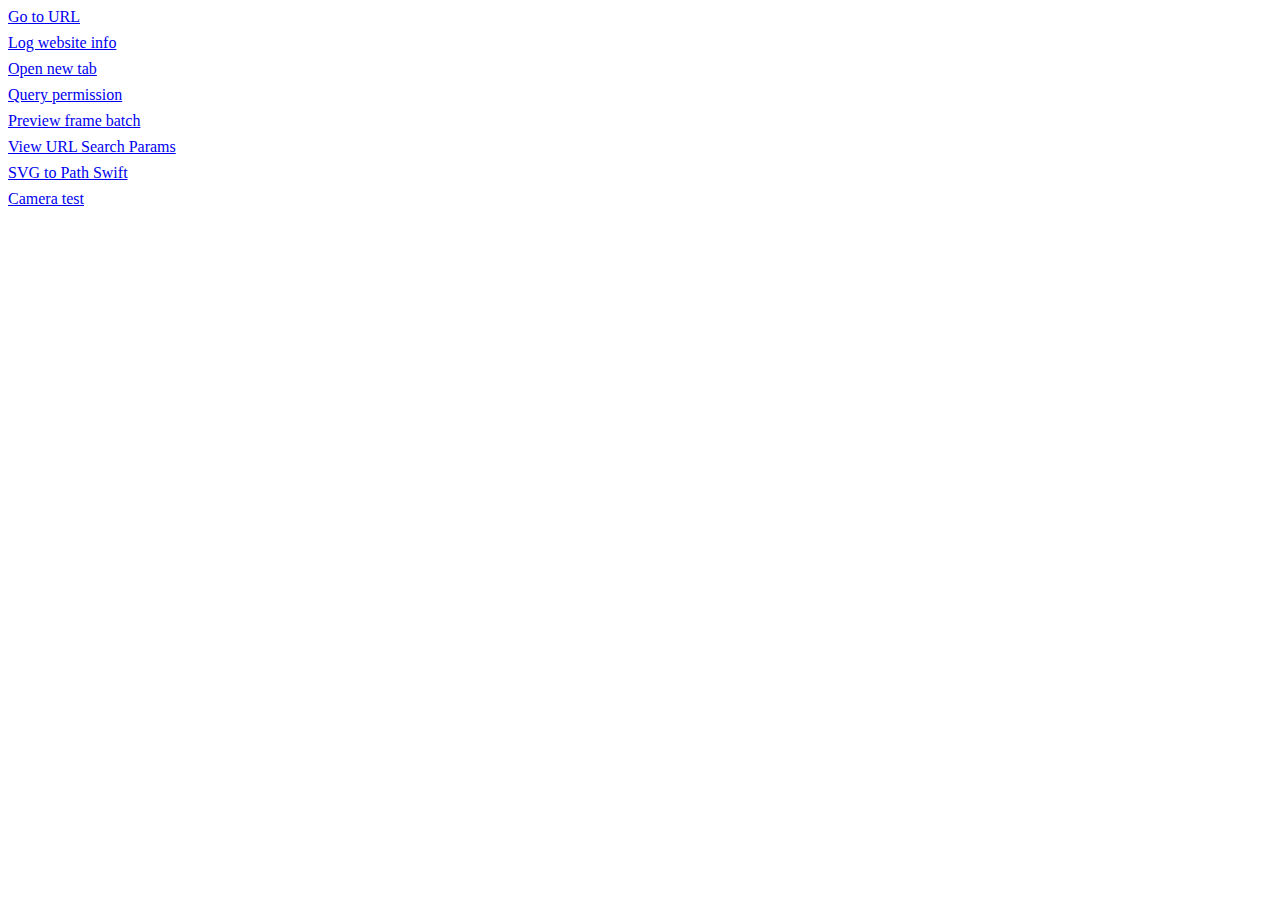
<file: index.html>
<!DOCTYPE html>
<html lang="en">
  <head>
    <meta charset="UTF-8" />
    <meta name="viewport" content="width=device-width, initial-scale=1.0" />
    <title>Debug tools</title>
  </head>
  <body>
    <div style="display: flex;flex-direction: column;gap: 8px;">
      <a href="./go-to-url.html">Go to URL</a>
      <a href="./log-web-info.html">Log website info</a>
      <a href="./open-new-tab.html">Open new tab</a>
      <a href="./permission-query.html">Query permission</a>
      <a href="./preview-batch-frame.html">Preview frame batch</a>
      <a href="./url-search-params.html">View URL Search Params</a>
      <a href="./svg-to-path-swift.html">SVG to Path Swift</a>
      <a href="./camera-test.html">Camera test</a>
    </div>
  </body>
</html>
</file>
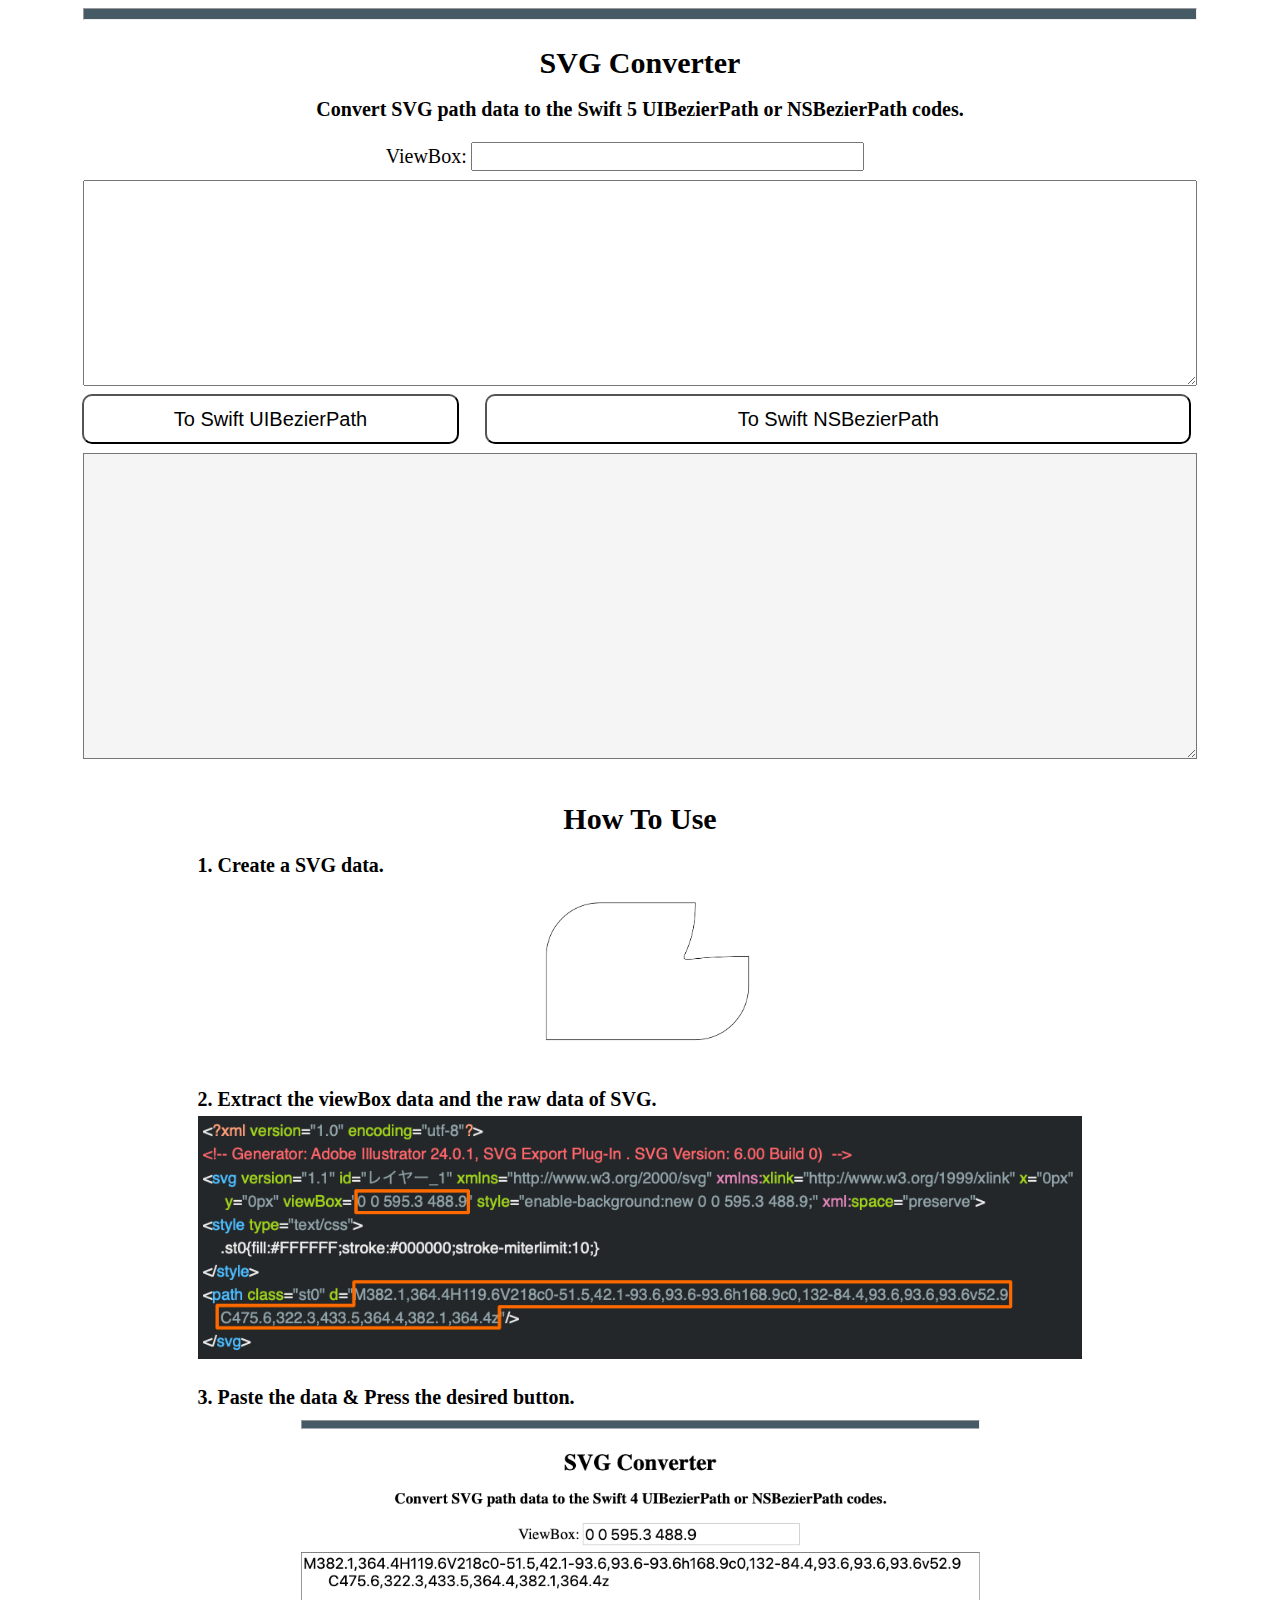
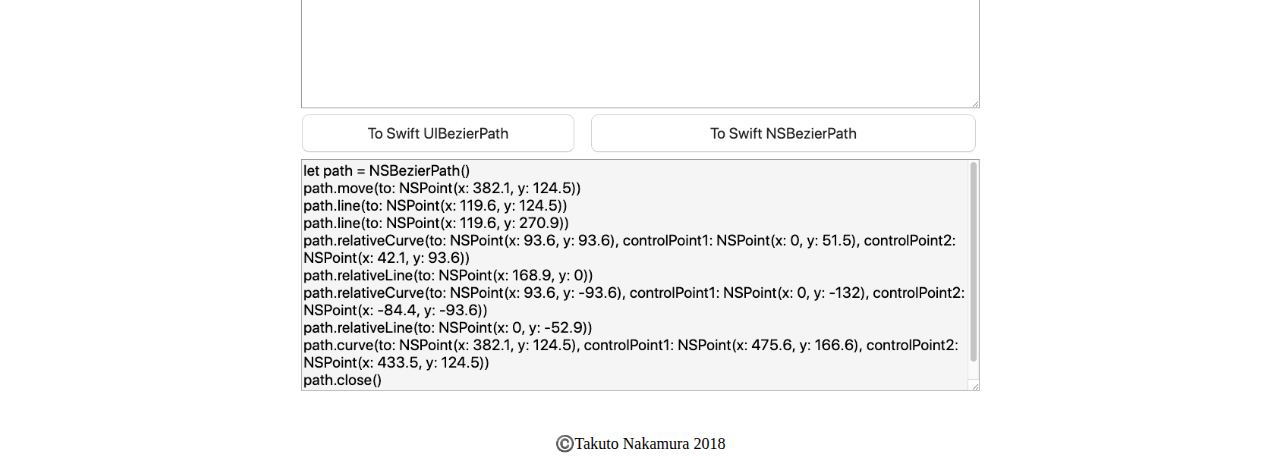
<file: svg-to-path-swift/index.html>
<!DOCTYPE html>
<html>
<head>
	<meta http-equiv="Content-Type" content="text/html; charset=UTF-8">
	<link rel="icon" type="image/x-icon" href="favicon.ico">
	<link href="./css/base.css" rel="stylesheet" type="text/css">
	<title>SVG Converter</title>
</head >
<body>
	<hr>
	<br>
	<p id="title">SVG Converter</p>
	<br>
	<p id="sub_title">
		Convert SVG path data to the Swift 5 UIBezierPath or NSBezierPath codes.
	</p>
	<br>
	<table>
        <tr>
            <td id="viewboxL">
                ViewBox:
            </td>
            <td id="viewboxR">
                <input type="text" id="viewbox" size="30">
            </td>
        </tr>
		<tr>
			<td colspan="2">
				<textarea id="input_area"></textarea>
			</td>
		</tr>
		<tr>
			<td>
				<button id="to_ui">To Swift UIBezierPath</button>
			</td>
			<td>
				<button id="to_ns">To Swift NSBezierPath</button>
			</td>
		</tr>
		<tr>
			<td colspan="2">
				<textarea readonly id="output_area"></textarea>
			</td>
		</tr>
	</table>
	<br>
	<br>
	<p id="title">How To Use</p>
	<br>
	<p id="explanation">1. Create a SVG data.</p>
	<img id="svg1" src="./images/sample_svg1.png">
	<br><br>
	<p id="explanation">2. Extract the viewBox data and the raw data of SVG.</p>
	<img id="svg2" src="./images/sample_svg2.png">
	<br><br>
	<p id="explanation">3. Paste the data & Press the desired button.</p>
	<img id="usecase" src="./images/sample_usecase.png">
	<br><br>
	<footer>©️Takuto Nakamura 2018</footer>
	<script type="text/javascript" src="js/base.js"></script>
</body>
</html>
</file>
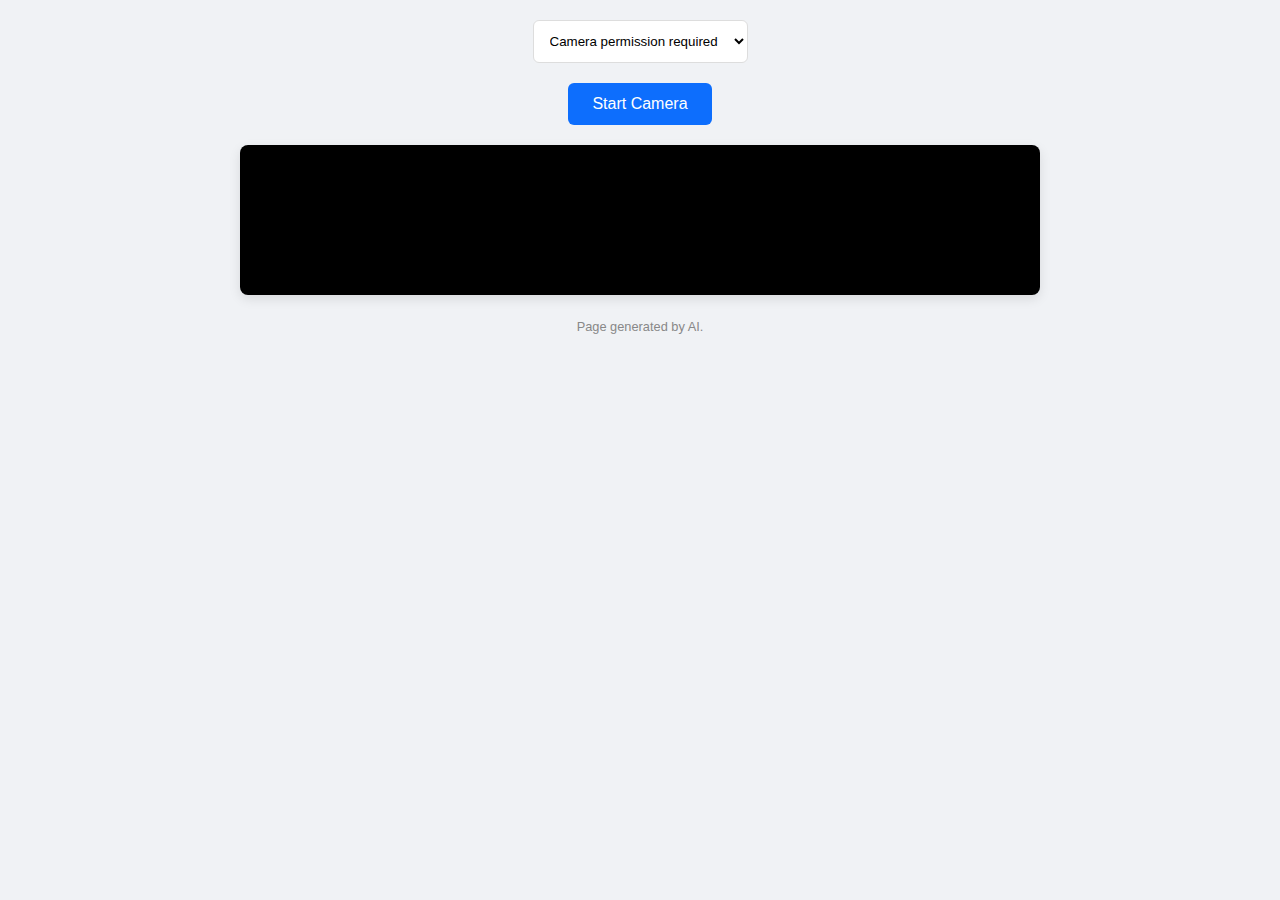
<file: camera-tinker.html>
<!DOCTYPE html>
<html lang="en">
<head>
    <meta charset="UTF-8">
    <meta name="viewport" content="width=device-width, initial-scale=1.0">
    <title>Camera Constraints Tinker Tool</title>
    <style>
        body {
            font-family: -apple-system, BlinkMacSystemFont, "Segoe UI", Roboto, Helvetica, Arial, sans-serif;
            background-color: #f0f2f5;
            color: #1c1e21;
            margin: 0;
            padding: 20px;
            display: flex;
            flex-direction: column;
            align-items: center;
        }
        h1 {
            color: #333;
        }
        #main-container {
            display: flex;
            flex-wrap: wrap;
            gap: 20px;
            width: 100%;
            max-width: 1200px;
            justify-content: center;
        }
        #video-container {
            position: relative;
            flex-grow: 1;
            min-width: 300px;
            max-width: 800px;
        }
        video {
            width: 100%;
            height: auto;
            border-radius: 8px;
            background-color: #000;
            box-shadow: 0 4px 12px rgba(0,0,0,0.1);
            cursor: crosshair;
        }
        #poi-indicator {
            position: absolute;
            width: 30px;
            height: 30px;
            border: 2px solid rgba(255, 0, 0, 0.8);
            border-radius: 50%;
            transform: translate(-50%, -50%);
            opacity: 0;
            transition: opacity 0.5s ease-out;
            pointer-events: none; /* So it doesn't block clicks */
        }
        #controls {
            flex-basis: 320px;
            flex-grow: 0;
            background-color: #fff;
            padding: 20px;
            border-radius: 8px;
            box-shadow: 0 4px 12px rgba(0,0,0,0.1);
            display: none; /* Hidden until camera starts */
            height: 350px;
            overflow-y: auto;
        }
        .control-group {
            margin-bottom: 18px;
            display: block; /* Always show all controls */
        }
        .control-group.unsupported {
            opacity: 0.5;
        }
        .control-group.unsupported input,
        .control-group.unsupported select {
            background-color: #f8f9fa;
            color: #6c757d;
            pointer-events: none;
        }
        .unsupported-message {
            font-size: 0.8em;
            color: #dc3545;
            font-style: italic;
            margin-top: 4px;
        }
        label {
            display: block;
            font-weight: 600;
            margin-bottom: 6px;
        }
        input[type="range"], select, input[type="checkbox"] {
            width: 100%;
            box-sizing: border-box;
        }
        .value-display {
            font-family: monospace;
            font-size: 0.9em;
            color: #606770;
            margin-left: 10px;
        }
        #camera-selector {
            margin-bottom: 20px;
            padding: 12px;
            border-radius: 6px;
            border: 1px solid #ddd;
            background-color: #fff;
            min-width: 200px;
        }
        #start-button {
            padding: 12px 24px;
            font-size: 16px;
            cursor: pointer;
            border-radius: 6px;
            border: none;
            background-color: #0d6efd;
            color: white;
            margin-bottom: 20px;
        }
        footer {
            margin-top: 20px;
            font-size: 0.8em;
            color: #888;
        }
    </style>
</head>
<body>
    <div>
        <select id="camera-selector">
            <option value="">Loading cameras...</option>
        </select>
    </div>
    
    <button id="start-button">Start Camera</button>

    <div id="main-container">
        <div id="video-container">
            <video id="video" autoplay playsinline></video>
            <div id="poi-indicator"></div>
        </div>
        <div id="controls">
            <div style="display: flex; justify-content: space-between; align-items: center; margin-bottom: 20px;">
                <h2 style="margin: 0;">Controls</h2>
                <button id="stop-button" style="padding: 8px 16px; background-color: #dc3545; color: white; border: none; border-radius: 4px; cursor: pointer;">Stop Camera</button>
            </div>

            <div class="control-group" data-constraint="whiteBalanceMode">
                <label for="whiteBalanceMode">White Balance</label>
                <select id="whiteBalanceMode"></select>
            </div>
            <div class="control-group" data-constraint="exposureMode">
                <label for="exposureMode">Exposure Mode</label>
                <select id="exposureMode"></select>
            </div>
            <div class="control-group" data-constraint="focusMode">
                <label for="focusMode">Focus Mode</label>
                <select id="focusMode"></select>
            </div>

            <div class="control-group" data-constraint="zoom">
                <label for="zoom">Zoom<span class="value-display" data-value-for="zoom"></span></label>
                <input type="range" id="zoom">
            </div>
             <div class="control-group" data-constraint="brightness">
                <label for="brightness">Brightness<span class="value-display" data-value-for="brightness"></span></label>
                <input type="range" id="brightness">
            </div>
            <div class="control-group" data-constraint="contrast">
                <label for="contrast">Contrast<span class="value-display" data-value-for="contrast"></span></label>
                <input type="range" id="contrast">
            </div>
            <div class="control-group" data-constraint="saturation">
                <label for="saturation">Saturation<span class="value-display" data-value-for="saturation"></span></label>
                <input type="range" id="saturation">
            </div>
            <div class="control-group" data-constraint="sharpness">
                <label for="sharpness">Sharpness<span class="value-display" data-value-for="sharpness"></span></label>
                <input type="range" id="sharpness">
            </div>
            <div class="control-group" data-constraint="exposureCompensation">
                <label for="exposureCompensation">Exposure Comp (f-stop)<span class="value-display" data-value-for="exposureCompensation"></span></label>
                <input type="range" id="exposureCompensation">
            </div>
            <div class="control-group" data-constraint="colorTemperature">
                <label for="colorTemperature">Color Temp (Kelvin)<span class="value-display" data-value-for="colorTemperature"></span></label>
                <input type="range" id="colorTemperature">
            </div>
            <div class="control-group" data-constraint="iso">
                <label for="iso">ISO<span class="value-display" data-value-for="iso"></span></label>
                <input type="range" id="iso">
            </div>
            <div class="control-group" data-constraint="focusDistance">
                <label for="focusDistance">Focus Distance (m)<span class="value-display" data-value-for="focusDistance"></span></label>
                <input type="range" id="focusDistance">
            </div>

            <div class="control-group" data-constraint="torch">
                <label for="torch">
                    <input type="checkbox" id="torch"> Torch (Flashlight)
                </label>
            </div>

        </div>
    </div>
    
    <footer>Page generated by AI.</footer>


<script>
    const videoElement = document.getElementById('video');
    const controlsContainer = document.getElementById('controls');
    const startButton = document.getElementById('start-button');
    const stopButton = document.getElementById('stop-button');
    const poiIndicator = document.getElementById('poi-indicator');
    const cameraSelector = document.getElementById('camera-selector');

    let track;
    let availableCameras = [];

    // Load available cameras on page load
    window.addEventListener('load', async () => {
        await loadAvailableCameras();
    });

    async function loadAvailableCameras() {
        try {
            // Request camera permission first to get device labels
            let stream;
            try {
                stream = await navigator.mediaDevices.getUserMedia({ video: true });
                // Stop the stream immediately as we only needed permission
                stream.getTracks().forEach(track => track.stop());
            } catch (permissionError) {
                console.warn("Camera permission not granted:", permissionError);
                cameraSelector.innerHTML = '<option value="">Camera permission required</option>';
                startButton.disabled = true;
                return;
            }

            const devices = await navigator.mediaDevices.enumerateDevices();
            availableCameras = devices.filter(device => device.kind === 'videoinput');
            
            cameraSelector.innerHTML = '';
            
            if (availableCameras.length === 0) {
                cameraSelector.innerHTML = '<option value="">No cameras found</option>';
                startButton.disabled = true;
                return;
            }
            
            availableCameras.forEach((camera, index) => {
                const option = document.createElement('option');
                option.value = camera.deviceId;
                option.textContent = camera.label || `Camera ${index + 1}`;
                cameraSelector.appendChild(option);
            });
            
            // Select the first camera by default
            if (availableCameras.length > 0) {
                cameraSelector.value = availableCameras[0].deviceId;
                startButton.disabled = false;
            }
        } catch (error) {
            console.error("Error loading cameras:", error);
            cameraSelector.innerHTML = '<option value="">Error loading cameras</option>';
            startButton.disabled = true;
        }
    }

    function stopCamera() {
        if (track) {
            track.stop();
            track = null;
        }
        videoElement.srcObject = null;
        startButton.style.display = 'inline-block';
        cameraSelector.style.display = 'inline-block';
        controlsContainer.style.display = 'none';
    }

    startButton.addEventListener('click', async () => {
        const selectedCameraId = cameraSelector.value;
        if (!selectedCameraId) {
            alert('Please select a camera first');
            return;
        }

        try {
            const constraints = {
                video: {
                    deviceId: { exact: selectedCameraId }
                },
                audio: false
            };
            
            const stream = await navigator.mediaDevices.getUserMedia(constraints);
            videoElement.srcObject = stream;
            [track] = stream.getVideoTracks();
            
            // Wait for the video to load to get correct dimensions
            videoElement.addEventListener('loadedmetadata', () => {
                initializeControls();
            });

            startButton.style.display = 'none';
            cameraSelector.style.display = 'none';
            controlsContainer.style.display = 'block';

        } catch (error) {
            console.error("Error accessing camera:", error);
            alert(`Error accessing camera: ${error.name}. Please grant permission and try again.`);
        }
    });

    stopButton.addEventListener('click', stopCamera);

    function initializeControls() {
        const capabilities = track.getCapabilities();
        const settings = track.getSettings();
        console.log('Capabilities:', capabilities);
        console.log('Initial Settings:', settings);

        // A helper function to build controls
        const setupControl = (constraint) => {
            const controlGroup = document.querySelector(`.control-group[data-constraint="${constraint}"]`);
            const input = document.getElementById(constraint);
            const valueDisplay = document.querySelector(`span[data-value-for="${constraint}"]`);
            
            if (!controlGroup) return;

            if (!(constraint in capabilities)) {
                console.log(`${constraint} is not supported.`);
                
                // Mark as unsupported and show message
                controlGroup.classList.add('unsupported');
                
                // Add unsupported message if it doesn't exist
                let unsupportedMsg = controlGroup.querySelector('.unsupported-message');
                if (!unsupportedMsg) {
                    unsupportedMsg = document.createElement('div');
                    unsupportedMsg.className = 'unsupported-message';
                    unsupportedMsg.textContent = 'Not supported on this camera';
                    controlGroup.appendChild(unsupportedMsg);
                }
                
                // Disable the input
                if (input) {
                    input.disabled = true;
                    if (input.type === 'range') {
                        input.value = 0;
                        if (valueDisplay) valueDisplay.textContent = 'N/A';
                    } else if (input.tagName.toLowerCase() === 'select') {
                        input.innerHTML = '<option>Not supported</option>';
                    } else if (input.type === 'checkbox') {
                        input.checked = false;
                    }
                }
                return;
            }

            // Remove unsupported class and message if they exist
            controlGroup.classList.remove('unsupported');
            const existingMsg = controlGroup.querySelector('.unsupported-message');
            if (existingMsg) {
                existingMsg.remove();
            }

            if (input.type === 'range') {
                input.disabled = false;
                input.min = capabilities[constraint].min;
                input.max = capabilities[constraint].max;
                input.step = capabilities[constraint].step;
                input.value = settings[constraint];
                if(valueDisplay) valueDisplay.textContent = input.value;

                input.addEventListener('input', async () => {
                    await track.applyConstraints({ advanced: [{ [constraint]: input.value }] });
                    if(valueDisplay) valueDisplay.textContent = input.value;
                });
            } else if (input.tagName.toLowerCase() === 'select') {
                input.disabled = false;
                input.innerHTML = ''; // Clear existing options
                capabilities[constraint].forEach(option => {
                    const optionElement = document.createElement('option');
                    optionElement.value = option;
                    optionElement.textContent = option.charAt(0).toUpperCase() + option.slice(1);
                    input.appendChild(optionElement);
                });
                input.value = settings[constraint];

                input.addEventListener('change', async () => {
                    await track.applyConstraints({ [constraint]: input.value });
                });
            } else if (input.type === 'checkbox') {
                input.disabled = false;
                input.checked = settings[constraint];
                input.addEventListener('change', async () => {
                    await track.applyConstraints({ advanced: [{ [constraint]: input.checked }] });
                });
            }
        };

        // List of all constraints to initialize
        const allConstraints = [
            'whiteBalanceMode', 'exposureMode', 'focusMode', 'zoom', 'brightness',
            'contrast', 'saturation', 'sharpness', 'exposureCompensation',
            'colorTemperature', 'iso', 'focusDistance', 'torch'
        ];

        allConstraints.forEach(setupControl);

        // Special handler for points of interest
        videoElement.addEventListener('click', async (event) => {
            if (!('pointsOfInterest' in capabilities)) {
                return;
            }
            const rect = videoElement.getBoundingClientRect();
            // Normalize click coordinates to the video's resolution
            const x = event.clientX - rect.left;
            const y = event.clientY - rect.top;
            const normalizedX = x / rect.width;
            const normalizedY = y / rect.height;

            // Show visual feedback for the click
            poiIndicator.style.left = `${x}px`;
            poiIndicator.style.top = `${y}px`;
            poiIndicator.style.opacity = '1';
            setTimeout(() => { poiIndicator.style.opacity = '0'; }, 800);

            try {
                await track.applyConstraints({
                    advanced: [{
                        pointsOfInterest: [{
                            x: normalizedX,
                            y: normalizedY
                        }]
                    }]
                });
                console.log(`Set Point of Interest to: x=${normalizedX.toFixed(2)}, y=${normalizedY.toFixed(2)}`);
            } catch (error) {
                console.error("Failed to set Point of Interest:", error);
            }
        });
    }

</script>

</body>
</html>
</file>
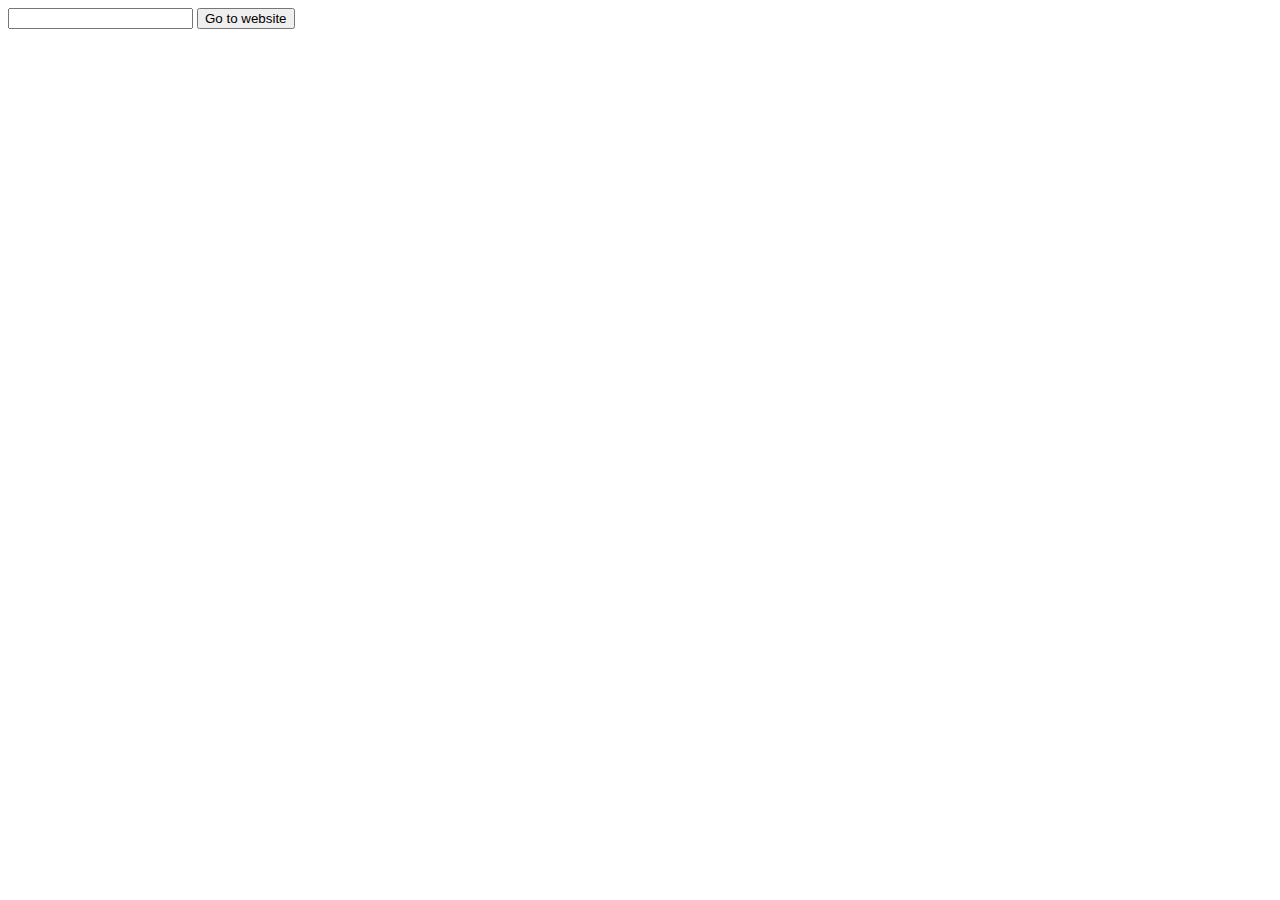
<file: go-to-url.html>
<!DOCTYPE html>
<html lang="en">
<head>
    <meta charset="UTF-8">
    <meta name="viewport" content="width=device-width, initial-scale=1.0">
    <title>Document</title>
</head>
<body>
    <input type="text" id="url">
    <button id="submit-btn">Go to website</button>

    <script>
        const submitBtn = document.getElementById('submit-btn');
        const url = document.getElementById('url');

        submitBtn.addEventListener('click', () => {
            window.location.href = url.value;
        });
    </script>
</body>
</html>
</file>
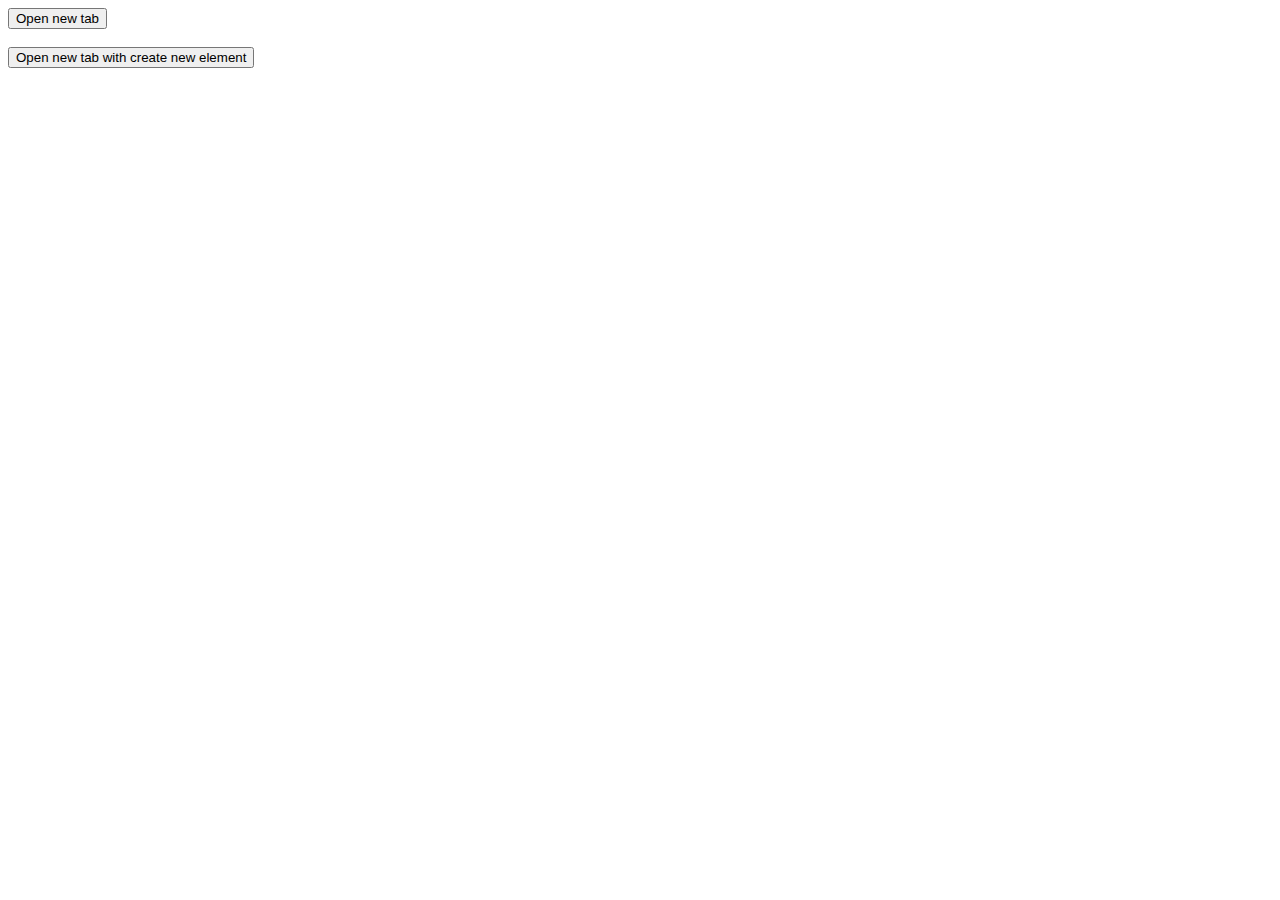
<file: open-new-tab.html>
<!DOCTYPE html>
<html lang="en">
  <head>
    <meta charset="UTF-8" />
    <meta name="viewport" content="width=device-width, initial-scale=1.0" />
    <title>Document</title>
  </head>
  <body>
    <button onclick="openNewTab()">Open new tab</button>
    <br />
    <br />
    <button onclick="createElementAndOpenNewTab()">Open new tab with create new element</button>

    <script>
      async function openNewTab() {
        window.open("https://google.com", "_blank");
      }

      async function createElementAndOpenNewTab() {
        const a = document.createElement("a");
        a.href = "https://google.com";
        a.target = "_blank";
        a.click();
      }
    </script>
  </body>
</html>
</file>
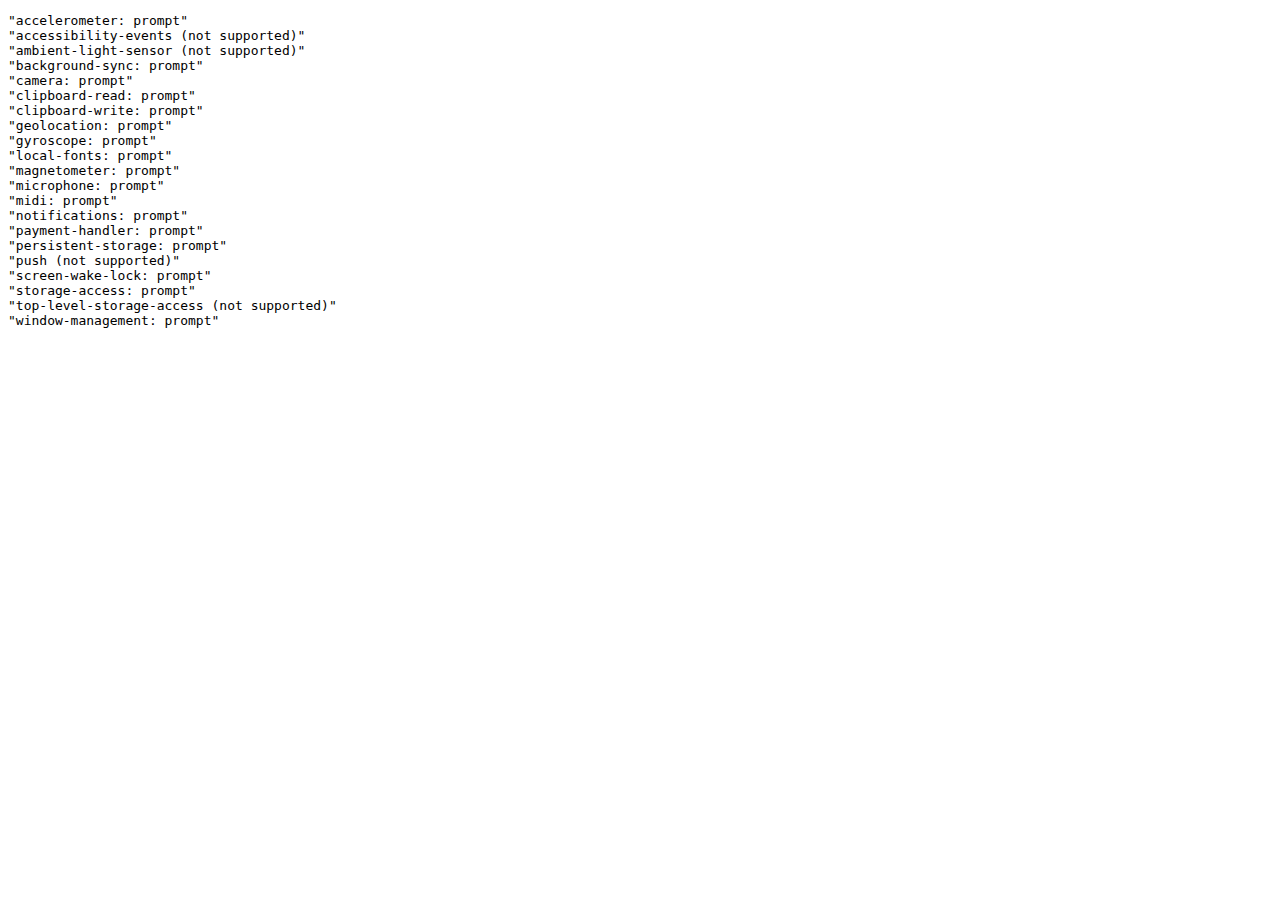
<file: permission-query.html>
<!DOCTYPE html>
<html lang="en">
  <head>
    <meta charset="UTF-8" />
    <meta name="viewport" content="width=device-width, initial-scale=1.0" />
    <title>Document</title>
  </head>
  <body>
    <pre id="log"></pre>
    <script>
      function log(data) {
        const logContainer = document.getElementById("log");
        logContainer.innerHTML += JSON.stringify(data, null, 2) + '\n';
      }
      // Array of permissions
      const permissions = [
        "accelerometer",
        "accessibility-events",
        "ambient-light-sensor",
        "background-sync",
        "camera",
        "clipboard-read",
        "clipboard-write",
        "geolocation",
        "gyroscope",
        "local-fonts",
        "magnetometer",
        "microphone",
        "midi",
        "notifications",
        "payment-handler",
        "persistent-storage",
        "push",
        "screen-wake-lock",
        "storage-access",
        "top-level-storage-access",
        "window-management",
      ];

      processPermissions();

      // Iterate through the permissions and log the result
      async function processPermissions() {
        for (const permission of permissions) {
          const result = await getPermission(permission);
          log(result);
        }
      }

      // Query a single permission in a try...catch block and return result
      async function getPermission(permission) {
        try {
          const result = await navigator.permissions.query({
            name: permission,
          });
          return `${permission}: ${result.state}`;
        } catch (error) {
          return `${permission} (not supported)`;
        }
      }
    </script>
  </body>
</html>
</file>
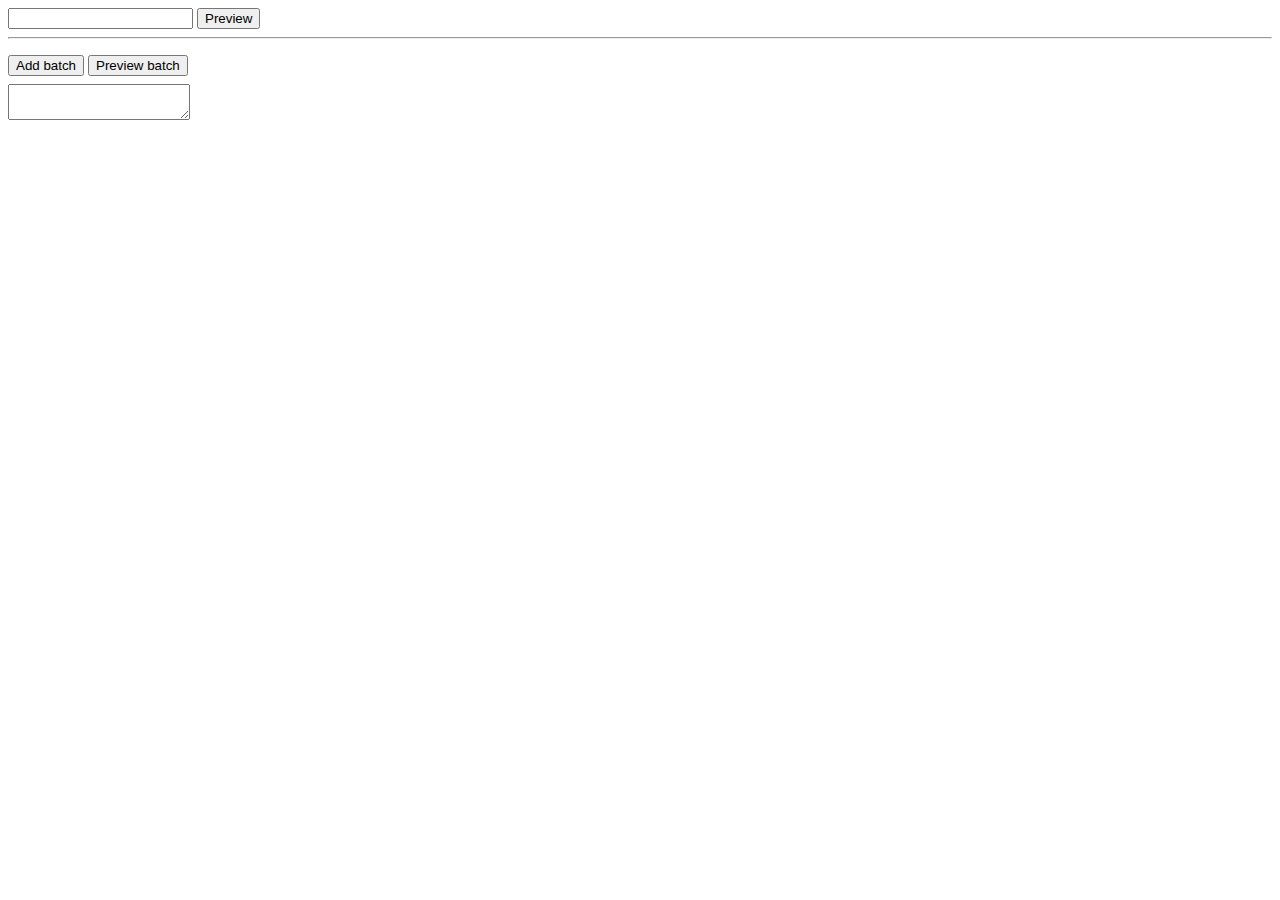
<file: preview-batch-frame.html>
<!DOCTYPE html>
<html lang="en">
  <head>
    <meta charset="UTF-8" />
    <meta name="viewport" content="width=device-width, initial-scale=1.0" />
    <title>Preview batch frame</title>

    <style>
      figure {
        margin: 0;
      }

      figcaption {
        text-align: center;
        font-size: 13px;
      }
    </style>
  </head>
  <body>
    <div>
      <input type="text" id="image-base64" />
      <button type="button" id="preview-button">Preview</button>
      <img id="image-preview" width="150" />
    </div>

    <hr />

    <div style="margin-block-start: 16px">
      <button type="button" id="add-batch-button">Add batch</button>
      <button type="button" id="preview-batch-button">Preview batch</button>
      <div
        id="batch-container"
        style="
          display: flex;
          flex-direction: row;
          flex-wrap: wrap;
          gap: 8px;
          margin-block: 8px;
        "
      >
        <textarea data-batch-id="1"></textarea>
      </div>

      <div
        id="batch-preview"
        style="display: flex; gap: 8px; flex-wrap: wrap"
      ></div>
    </div>

    <script type="text/javascript">
      const addBatchButton = document.getElementById("add-batch-button");
      const batchContainer = document.getElementById("batch-container");
      addBatchButton.addEventListener("click", function () {
        const batchId = document.querySelectorAll("[data-batch-id]").length + 1;
        const textarea = document.createElement("textarea");
        textarea.setAttribute("data-batch-id", batchId);
        batchContainer.appendChild(textarea);
      });
    </script>

    <script type="text/javascript">
      const previewButton = document.getElementById("preview-button");
      previewButton.addEventListener("click", function () {
        var imageBase64 = document.getElementById("image-base64").value;
        const url = `data:image/jpeg;base64,${imageBase64}`;
        document.getElementById("image-preview").src = url;
      });

      const previewBatchButton = document.getElementById(
        "preview-batch-button"
      );
      previewBatchButton.addEventListener("click", function () {
        // Clear previous batch
        const batchPreview = document.getElementById("batch-preview");
        batchPreview.innerHTML = "";

        const frameBatches = document.querySelectorAll("[data-batch-id]");
        batchPreview.innerHTML = "";

        frameBatches.forEach((frameBatch) => {
          try {
            const frames = JSON.parse(frameBatch.value);
            frames.forEach((frame) => {
              const figure = document.createElement("figure");
              const figcaption = document.createElement("figcaption");
              figcaption.innerText = frame.index;

              const url = `data:image/jpeg;base64,${frame.base64}`;
              const img = document.createElement("img");
              img.src = url;
              img.title = frame.metadata;
              img.width = 150;

              figure.appendChild(img);
              figure.appendChild(figcaption);

              batchPreview.appendChild(figure);
            });
          } catch (error) {
            console.error(error);
            return;
          }
        });
      });
    </script>
  </body>
</html>
</file>
<file: svg-to-path-swift/css/base.css>
body {
	text-align: center;
}

hr {
	width: 88%;
	height: 10px;
	background-color: #455A64;
}

p#title {
	width: 88%;
	margin: 0 auto;
	font-size: 30px;
	font-weight: bold;
}

p#sub_title {
	width: 88%;
	margin: 0 auto;
	font-size: 20px;
	font-weight: bolder;
}

p#explanation {
	text-align: left;
	width: 70%;
	margin: 0 auto;
	font-size: 20px;
	font-weight: bolder;
}

table {
	width: 90%;
	margin: 0 auto;
}

td#viewboxL {
    text-align: right;
    font-size: 20px;
}

td#viewboxR {
    text-align: left;
}

input[type="text"] {
    font-size: 20px;
}

textarea#input_area,#output_area {
	width: 98%;
	height: 200px;
	margin-top: 5px;
	margin-bottom: 0px;
	font-size: 20px;
}

textarea#output_area {
	background-color: #F5F5F5;
	height: 300px;
}

button {
	width: 96%;
	height: 50px;
	font-size: 20px;
	border-radius: 10px;
	background-color: #FFFFFF;
}

button:hover {
	background-color: #ECEFF1;
}

button:active {
	background-color: #CFD8DC;
}

img#svg1 {
	width: 20%;
	height: auto;
	margin: 5px auto;
}

img#svg2 {
	width: 70%;
	height: auto;
	margin: 5px auto;
}

img#usecase {
	width: 55%;
	height: auto;
	margin: 5px auto;
}
</file>
